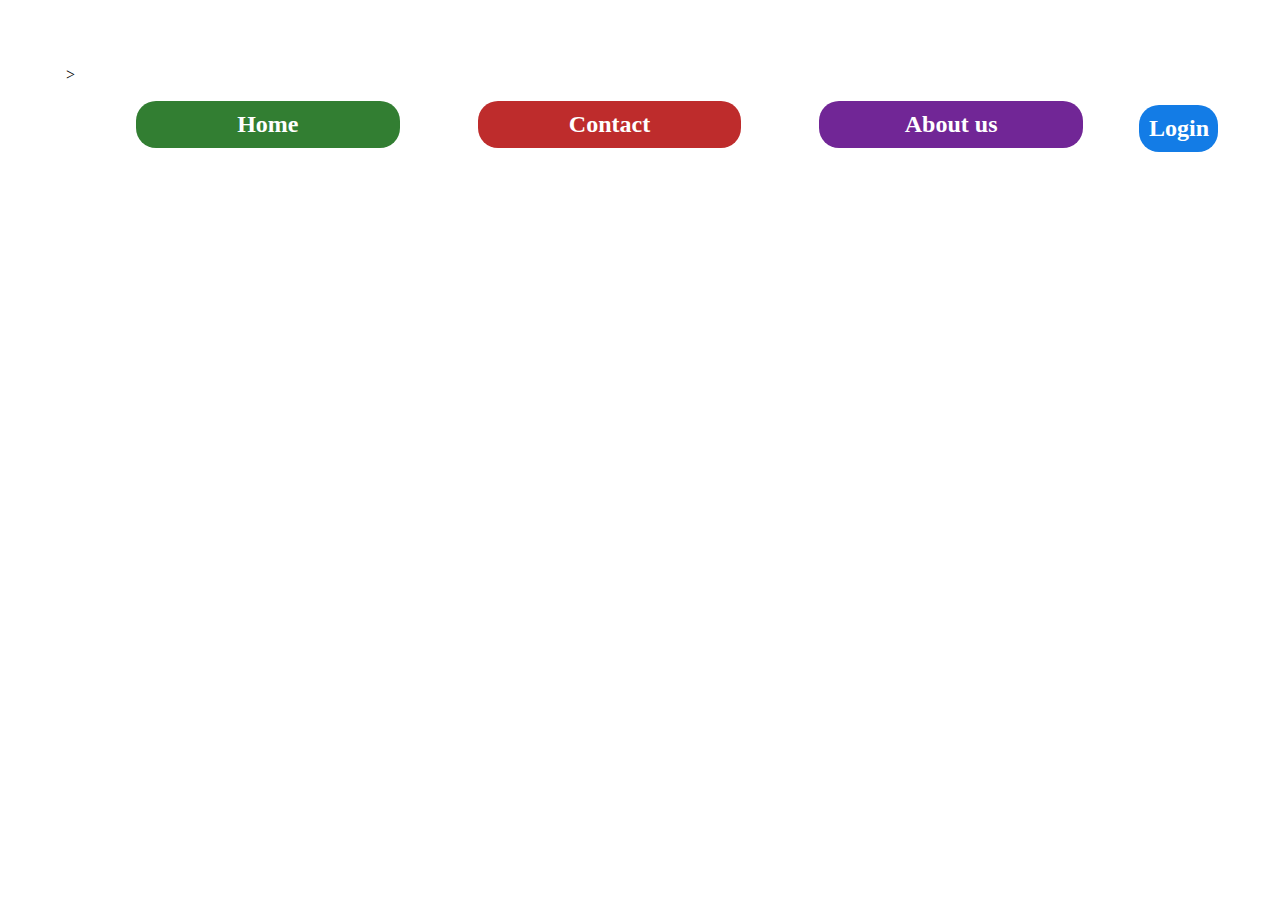
<file: index.html>
<head>
    <body>
        <link rel="stylesheet" href="style.css">
<style>
#outerDiv{
    display: flex;
    background-color:white;
    justify-content: space-between;
    width: 100%;
}
 .innerDiv{
    width: 90%;
    background-color: white;
    padding: 5px;
    margin: 0px;
 }
 h1{
    text-align: center;
 }
</style>
   <div id="Outerdiv">>
         <a style="text-decoration: none;" href="./home.html"><div class="innerDiv"><h2 id="one">Home</h2></a></div>
         <a style="text-decoration: none;" href="./contact.html"><div class="innerDiv"><h2 id="two">Contact</h2></a></div>
         <a style="text-decoration: none;" href="./aboutus.html"><div class="innerDiv"><h2 id="three">About us</h2></a></div>
         <a style="text-decoration: none;" href="./login.html"><div class="innerDiv"><h2 id="four">Login</h2></div>

    </div>
    </body>
</head>
</file>
<file: style.css>
*{
    margin:12px;
    padding: 10px;
    text-align: center;
    border-radius: 20px;
   }
#one{
    background-color: rgb(50, 126, 50);
    color: white;
   }
   #two{
    background-color:rgb(190, 44, 44);
    color: white;
   }
   #three{
    background-color:rgb(113, 38, 150);
    color:white;
   }
   #four{
    background-color:rgb(19, 124, 230);
    color: white;
   }
</file>
